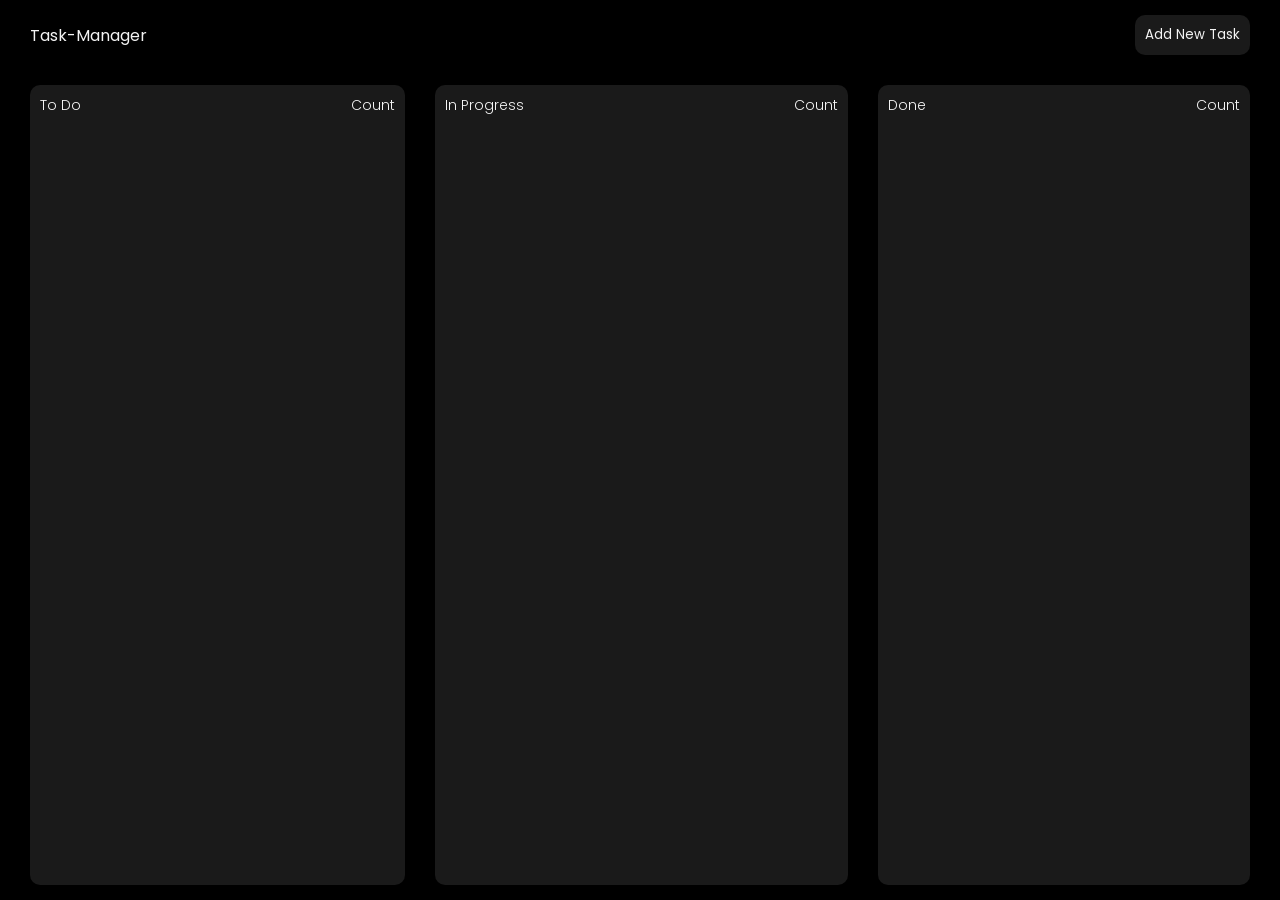
<file: Assignment_N07/Task_Manager/task.html>
<!DOCTYPE html>
<html lang="en">
<head>
    <meta charset="UTF-8">
    <meta name="viewport" content="width=device-width, initial-scale=1.0">
    <link rel="preconnect" href="https://fonts.googleapis.com">
<link rel="preconnect" href="https://fonts.gstatic.com" crossorigin>
<link href="https://fonts.googleapis.com/css2?family=Google+Sans:ital,opsz,wght@0,17..18,400..700;1,17..18,400..700&family=Inter:ital,opsz,wght@0,14..32,100..900;1,14..32,100..900&family=Montserrat:ital,wght@0,100..900;1,100..900&family=Poppins:ital,wght@0,100;0,200;0,300;0,400;0,500;0,600;0,700;0,800;0,900;1,100;1,200;1,300;1,400;1,500;1,600;1,700;1,800;1,900&family=Puritan:ital,wght@0,400;0,700;1,400;1,700&family=Roboto:ital,wght@0,100..900;1,100..900&display=swap" rel="stylesheet">
    <link rel="stylesheet" href="task.css">
    <title>Document</title>
</head>
<body>
    <main>
        <nav>
            <div class="left">Task-Manager</div>
            <div class="right"><button id="toggle-modal">Add New Task</button></div> 
        </nav>
        <section class="board">
            <div id="todo" class="task-column">
                <div class="heading">
                    <div class="left">To Do</div>
                    <div class="right">Count</div>
                </div>
                <!-- <div draggable="true" class="task">
                    <h2>Task 1</h2>
                    <p>Task description</p>
                    <button class="delete">Delete</button>
                </div> -->
            </div> 
            <div id="progress" class="task-column">
                <div class="heading">
                <div class="left">In Progress</div>
                <div class="right">Count</div>
                </div>
            </div>
            <div id="completed" class="task-column">
                <div class="heading">
                    <div class="left">Done</div>
                    <div class="right">Count</div>
                </div>
            </div>
        </section>
    </main>
     <div class="model add-new-task">
        <div class="bg">
        </div>
        <div class="center">
              <input
             id="task-title-input"
             placeholder="Task Title"
             type="text" 
             class="Task-title">
            <textarea 
            id="task-description-input"
            placeholder="Task description" id=""></textarea>
            <button id="add-new-task" class="add-task-btn">Add Task</button>
        </div>
        </div>
</body>
<script src="task.js"></script>
</html>
</file>
<file: Assignment_N07/Task_Manager/task.css>
.poppins-light {
  font-family: "Poppins", sans-serif;
  font-weight: 300;
  font-style: normal;
}

*{
    padding : 0;
    margin : 0;
    box-sizing: border-box;
    font-family : "Poppins";
}
/* vw - viewport-width depending upon screen-width
vh - viewport-height depending upon screen-height
vmax - joh viewport maximum hain, if vw is max it will take that otherwise vh
vmin - joh viewport minimium hain, if vw is min it will take that otherwise vh
1 em - in-ratio with parent div
1 rem - 16px ( according to the root )
1ch - width of text
lh - line height */
/* 
creating variables in CSS -->  */
:root{
    --bg-color : #000000;
    --primary-text-color : #f4f4f4;
    --bg-button-color : #1a1a1a;
    --bg-task-color : rgb(34, 33, 33);
    --task-form-color : rgb(54, 53, 53);
    --delete-color : #ff4d4d;
    --form-color : rgb(39, 38, 38);

    /* padding variables */
    --nav-padding : 15px 30px;
    --section-padding : 15px 30px;
    --padding-s : 5px;
    --padding-m : 10px;
    --padding-l : 15px;
    --padding-xl : 20px;
    --padding-xxl : 30px;

    /* Border-radius */
    --border-radius-s : 5px;
    --border-radius-m : 10px;
    --border-radius-l : 15px;
    --border-radius-xl : 20px;
    --border-radius-xxl : 30px;

    /* Font-weight */
    --font-weight-light : 100;
    --font-weight-regular : 300;
    --fot-weight-bold : 500;

    /* font-size */
    --font-size-sm : 14px;
    --font-size-m : 20px;
    --font-size-bold : 24px;

    /* Margin */
    --margin-s : 5px;
    --margin-m : 10px;
    --margin-xl : 15px;

}
html, body{
    height : 100%;
    width :  100%;
}
main{
    height : 100%;
    display : flex;
    flex-direction : column;
}
body{
    background-color: var( --bg-color );
    color : var( --primary-text-color );
}
nav{
    padding : var(--nav-padding);
    display : flex;
    align-items : center;
    justify-content: space-between;
}
nav button{
    background-color : var(--bg-button-color);
    border : none;
    outline : none;
    cursor: pointer;
    color : var(--primary-text-color);
    padding : var(--padding-m) var(--padding-m);
    border-radius : var(--border-radius-m);
}
section{
    padding : var(--section-padding);
    display: flex;
    flex-grow : 1;
    gap : var(--padding-xxl);
    justify-content: space-between;
}

section .task-column{
    display : flex;
    flex-direction : column;
    flex-grow : 1;
    background-color: var(--bg-button-color);
    border-radius : var(--border-radius-m);
}
section .task-column .heading{
    width : 100%;
    display : flex;
    justify-content : space-between;
    padding : var(--padding-m);
}
section .task-column .left{
    font-weight : var(--font-weight-regular);
    font-size : var(--font-size-sm);
}
section .task-column .right{
    font-weight : var(--font-weight-regular);
    font-size : var(--font-size-sm);
}
/* Used display for parent div */
section .task-column .task{
    margin : var(--margin-s) var(--margin-m);
    padding : var(--padding-m);
    background-color : var(--bg-task-color);
    border-radius : var(--border-radius-s);
    display : flex;
    flex-direction : column;
    cursor : grab;
    transition: translate 0.5s ease-in-out;
} 
section .task-column.hover-over{
    border : 2px dashed var(--primary-text-color);
    scale : 1.05;
} 
/* .task-column:active{
    border : 2px dashed var(--primary-text-color);;
    scale : 1.05;
} */
section .task-column .task h2{
    font-size : var(--font-size-m);
    font-weight : var(--font-weight-regular);
}
section .task-column .task p{
    font-weight : var(--font-weight-light);
}
/* Since the parent has
 display : flex,
 we can use align-self on the child to move it to a side */
section .task-column .task button{
    align-self : flex-end;
    cursor : pointer;
    padding : var(--border-radius-s) var(--padding-l);
    border-radius: var(--border-radius-s);
    border : none;
    outline : none;
    background-color : var(--delete-color);
    color : var(--primary-text-color);
    transition : translate 0.8s ease;
}
button:active{
    transform : scale(1.05);
}
.model{
    height : 100vh;
    width : 100vw;
    position: fixed;
    top : 0;
    left : 0;
    display : none;
    align-items: center;
    justify-content: center;
}
.model.active{
    display : flex;
}
.model .center{
    width : 35%;
    height : 60%;
    padding : var(--padding-xxl);
    display : flex;
    flex-direction: column;
    justify-content: space-between;
    gap : var(--padding-l);
    border-radius : var(--border-radius-l);
    z-index : 10;
    border : 3px solid var(--task-form-color);
}
.model .bg{
    position : absolute;
    height : 100%;
    width : 100%;
    background-color: #0000004e;
    backdrop-filter: blur(6px);
}
.model .center input, .model .center textarea, .model .center select{
    background-color: var(--task-form-color);
    border: none;
    outline : none;
    color : var(--primary-text-color);
    padding : var(--padding-xl);
    border-radius: var(--border-radius-s);
}

.model .center button{
    cursor : pointer;
    border-radius: var(--border-radius-m);
    outline : none;
    border : 2px solid var(--task-form-color);
    background-color: var(--bg-task-color);
    color : var(--primary-text-color);
    padding : var(--padding-m) var(--padding-l);
}
</file>
